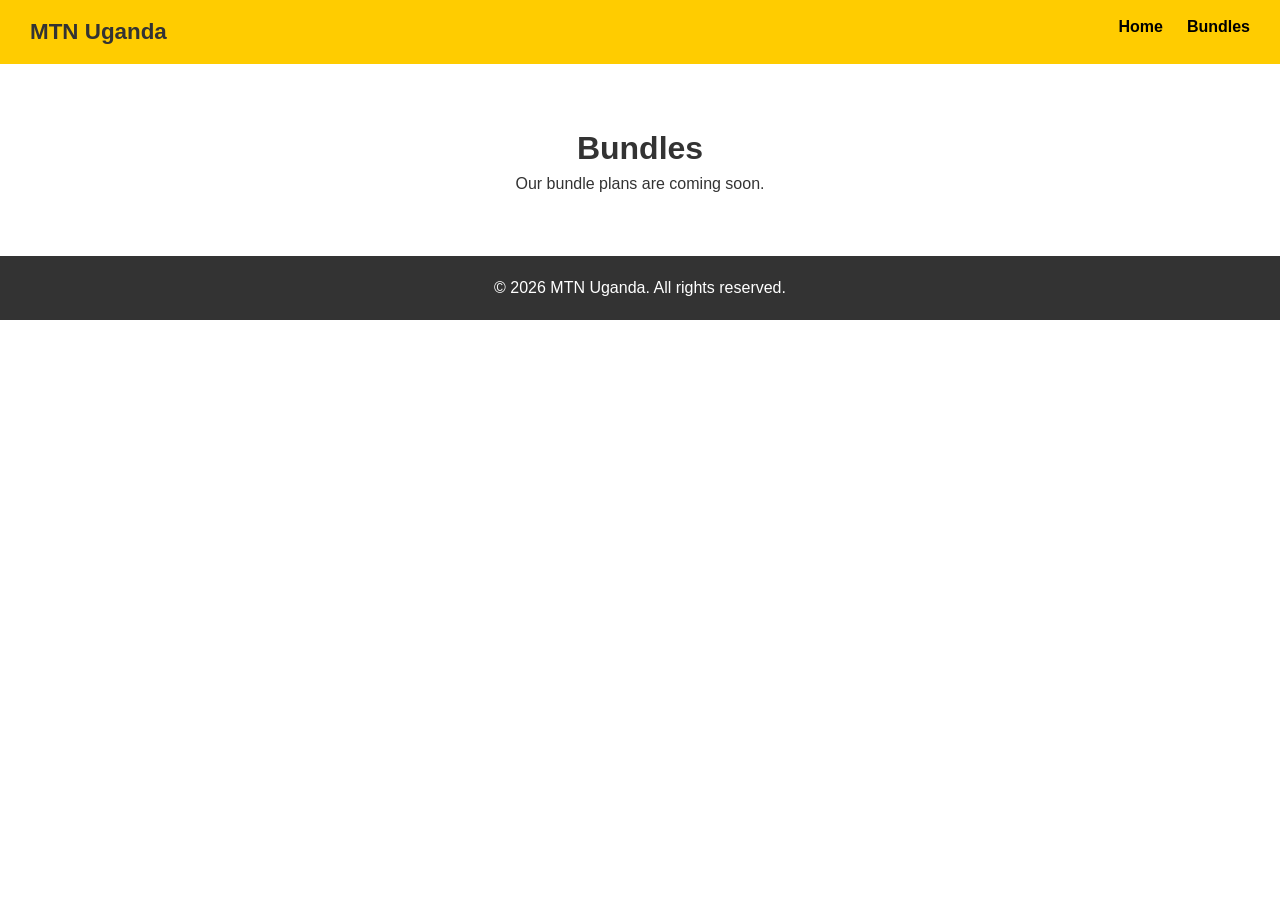
<file: bundles.html>
<!DOCTYPE html>
<html lang="en">
<head>
  <meta charset="UTF-8">
  <meta name="viewport" content="width=device-width, initial-scale=1">
  <title>MTN Uganda | Bundles</title>
  <link rel="stylesheet" href="style.css">
</head>
<body>

  <nav class="navbar">
    <span class="logo">MTN Uganda</span>
    <ul>
      <li><a href="index.html">Home</a></li>
      <li><a href="bundles.html">Bundles</a></li>
    </ul>
  </nav>

  <main class="page-content">
    <h1>Bundles</h1>
    <p>Our bundle plans are coming soon.</p>
  </main>

  <footer>
    <p>&copy; 2026 MTN Uganda. All rights reserved.</p>
  </footer>

</body>
</html>
</file>
<file: style.css>
/* ===== CSS Reset ===== */
* {
  margin: 0;
  padding: 0;
  box-sizing: border-box;
}

body {
  font-family: Arial, Helvetica, sans-serif;
  color: #333333;
  line-height: 1.5;
}

/* ===== Navbar ===== */
.navbar {
  background: #FFCC00;
  display: flex;
  padding: 15px 30px;
  justify-content: space-between;
}

.navbar .logo {
  font-size: 1.4rem;
  font-weight: bold;
  color: #333333;
}

.navbar ul {
  display: flex;
  list-style: none;
  gap: 24px;
}

/* Nav links: dark text, no underline, bold, colour change on hover */
.navbar a {
  color: #000000;
  text-decoration: none;
  font-weight: bold;
}

.navbar a:hover {
  color: #333333;
}

/* ===== Hero ===== */
.hero {
  position: relative;
  width: 100%;
  background: #333333;
}

.hero img {
  display: block;
  width: 100%;
  height: 420px;
  object-fit: cover;
}

.hero h1 {
  position: absolute;
  top: 50%;
  left: 50%;
  transform: translate(-50%, -50%);
  width: 90%;
  text-align: center;
  color: #FFCC00;
  font-size: 3.2rem;
  font-weight: 900;
  text-shadow: 2px 2px 8px rgba(0, 0, 0, 0.7);
}

/* ===== Service cards ===== */
.services {
  display: flex;
  gap: 24px;
  padding: 40px 30px;
}

.card {
  flex: 1;
  border: 2px solid #FFCC00;
  border-radius: 8px;
  padding: 24px;
  display: flex;
  flex-direction: column;
  align-items: flex-start;
  gap: 12px;
}

.card h2 {
  font-size: 1.4rem;
}

.btn {
  margin-top: auto;
  display: inline-block;
  background: #FFCC00;
  color: #333333;
  text-decoration: none;
  font-weight: bold;
  padding: 10px 20px;
  border-radius: 4px;
}

.btn:hover {
  background: #333333;
  color: #FFCC00;
}

/* ===== Placeholder page ===== */
.page-content {
  padding: 60px 30px;
  text-align: center;
}

/* ===== Footer ===== */
footer {
  background: #333333;
  color: white;
  text-align: center;
  padding: 20px;
}

/* ===== Small screens ===== */
@media (max-width: 700px) {
  .services { flex-direction: column; }
  .hero h1 { font-size: 2rem; }
  .hero img { height: 280px; }
}
</file>
